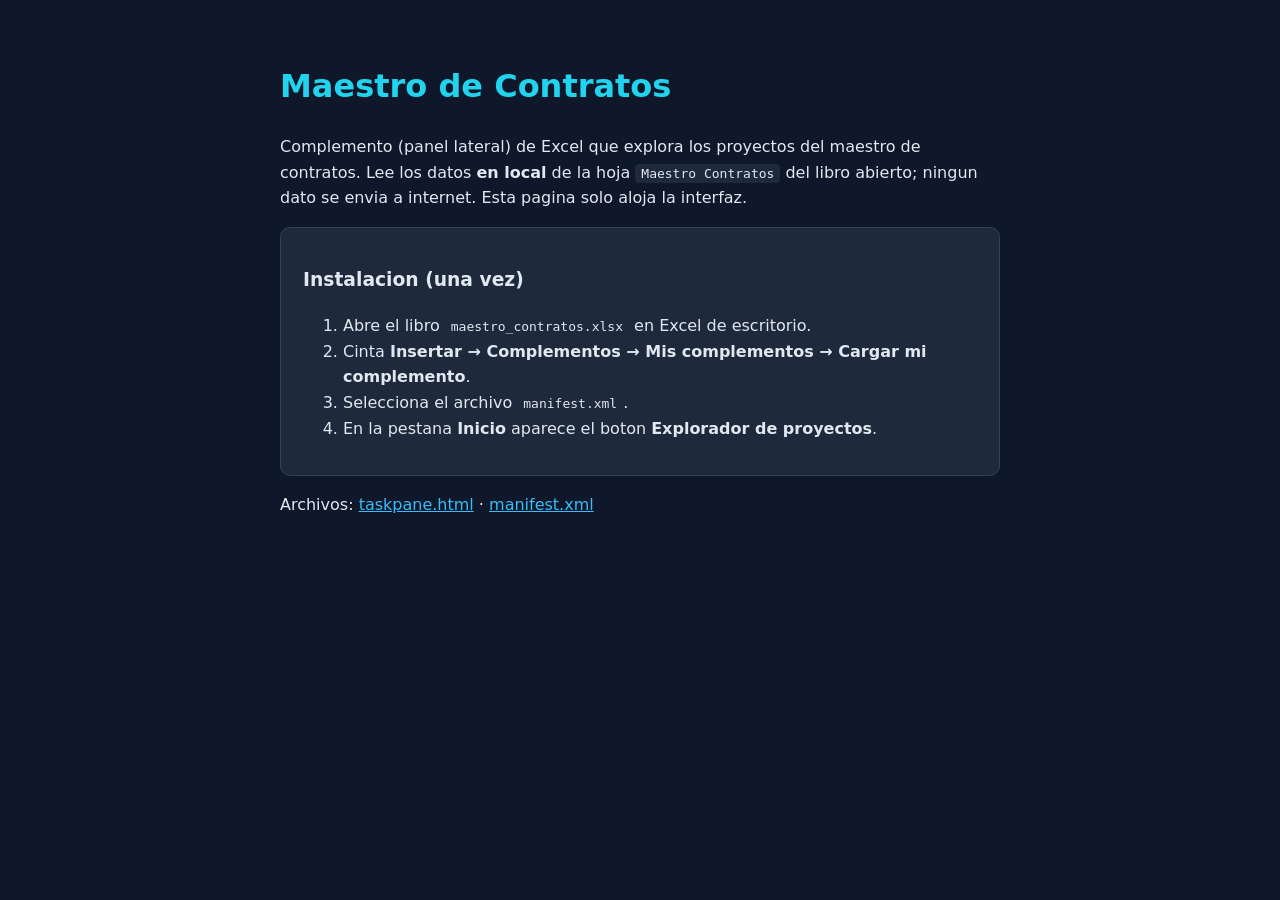
<file: index.html>
<!DOCTYPE html>
<html lang="es">
<head>
<meta charset="utf-8">
<meta name="viewport" content="width=device-width, initial-scale=1">
<title>Maestro de Contratos &middot; Complemento de Excel</title>
<style>
  body{font-family:"Segoe UI",system-ui,Arial,sans-serif;background:#0f172a;color:#e2e8f0;margin:0;padding:40px;line-height:1.6}
  .box{max-width:720px;margin:0 auto}
  h1{color:#22d3ee} code{background:#1e293b;padding:2px 6px;border-radius:4px}
  a{color:#38bdf8}
  .card{background:#1e293b;border:1px solid #334155;border-radius:10px;padding:18px 22px;margin:16px 0}
</style>
</head>
<body>
<div class="box">
  <h1>Maestro de Contratos</h1>
  <p>Complemento (panel lateral) de Excel que explora los proyectos del maestro de contratos.
     Lee los datos <b>en local</b> de la hoja <code>Maestro Contratos</code> del libro abierto;
     ningun dato se envia a internet. Esta pagina solo aloja la interfaz.</p>
  <div class="card">
    <h3>Instalacion (una vez)</h3>
    <ol>
      <li>Abre el libro <code>maestro_contratos.xlsx</code> en Excel de escritorio.</li>
      <li>Cinta <b>Insertar &rarr; Complementos &rarr; Mis complementos &rarr; Cargar mi complemento</b>.</li>
      <li>Selecciona el archivo <code>manifest.xml</code>.</li>
      <li>En la pestana <b>Inicio</b> aparece el boton <b>Explorador de proyectos</b>.</li>
    </ol>
  </div>
  <p>Archivos: <a href="taskpane.html">taskpane.html</a> &middot; <a href="manifest.xml">manifest.xml</a></p>
</div>
</body>
</html>
</file>
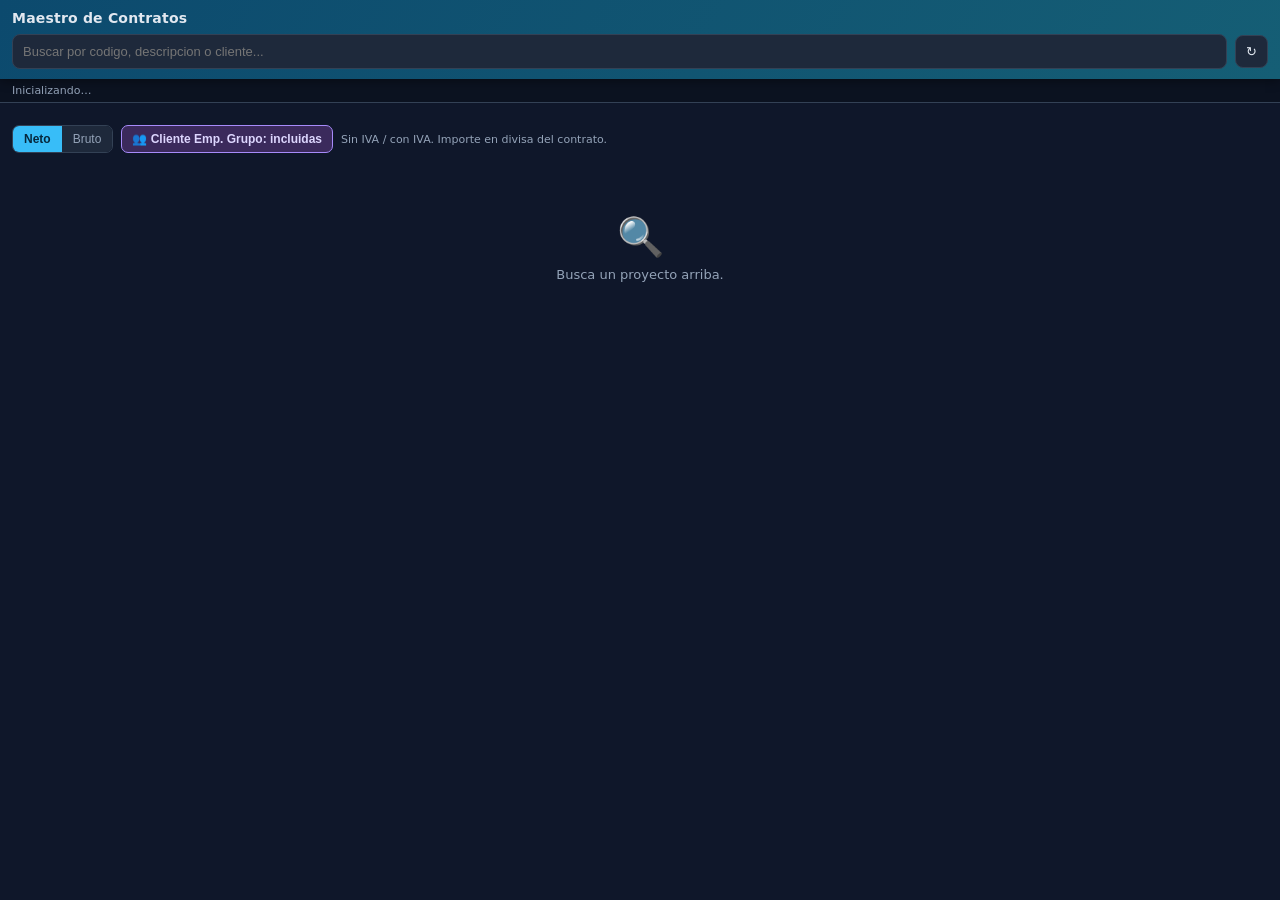
<file: taskpane.html>
<!DOCTYPE html>
<html lang="es">
<head>
<meta charset="utf-8">
<meta http-equiv="X-UA-Compatible" content="IE=edge">
<meta name="viewport" content="width=device-width, initial-scale=1">
<title>Maestro de Contratos</title>
<script src="https://appsforoffice.microsoft.com/lib/1/hosted/office.js"></script>
<link rel="stylesheet" href="taskpane.css">
</head>
<body>
  <div class="topbar">
    <h1>Maestro de Contratos</h1>
    <div class="row">
      <div class="searchbar">
        <input id="search" type="text" autocomplete="off" spellcheck="false"
               placeholder="Buscar por codigo, descripcion o cliente..." disabled>
        <div id="results" class="results"></div>
      </div>
      <button id="reload" class="iconbtn" title="Recargar datos del libro" onclick="loadData()">&#8635;</button>
    </div>
  </div>

  <div id="status" class="statusline">Inicializando&hellip;</div>

  <div class="wrap">
    <div id="chips" class="chips"></div>
    <div class="toolbar">
      <div class="toggle">
        <button id="btn-neto" class="on" onclick="setBase('n')">Neto</button>
        <button id="btn-bruto" onclick="setBase('b')">Bruto</button>
      </div>
      <button id="btn-grp" class="grpbtn on" onclick="toggleGroup()" title="Clientes con codigo TEG* o SUC* (empresas del grupo / sucursales)">&#128101; Cliente Emp. Grupo: incluidas</button>
      <span class="hint">Sin IVA / con IVA. Importe en divisa del contrato.</span>
    </div>

    <div id="empty-state">
      <div class="big">&#128269;</div>
      <div>Busca un proyecto arriba.</div>
      <div id="empty-count" style="margin-top:6px;font-size:11px"></div>
    </div>

    <div id="detail"></div>
  </div>

  <script src="taskpane.js"></script>
</body>
</html>
</file>
<file: taskpane.css>
:root{
  --bg:#0f172a; --panel:#1e293b; --panel2:#273449; --line:#334155;
  --txt:#e2e8f0; --muted:#94a3b8; --accent:#38bdf8; --accent2:#22d3ee;
  --green:#34d399; --amber:#fbbf24; --red:#f87171; --violet:#a78bfa;
}
*{box-sizing:border-box}
html,body{margin:0;padding:0;height:100%}
body{font-family:"Segoe UI",system-ui,Arial,sans-serif;background:var(--bg);color:var(--txt);font-size:13px}
.topbar{position:sticky;top:0;z-index:30;background:linear-gradient(120deg,#0c4a6e,#155e75);padding:10px 12px;box-shadow:0 2px 10px rgba(0,0,0,.4)}
.topbar h1{margin:0;font-size:14px;font-weight:600;letter-spacing:.2px}
.topbar .row{display:flex;gap:8px;align-items:center;margin-top:8px}
.searchbar{position:relative;flex:1}
.searchbar input{width:100%;padding:9px 10px;font-size:13px;border-radius:8px;border:1px solid var(--line);background:var(--panel);color:var(--txt);outline:none}
.searchbar input:focus{border-color:var(--accent)}
.results{position:absolute;z-index:40;top:100%;left:0;right:0;background:var(--panel2);border:1px solid var(--line);border-top:none;border-radius:0 0 8px 8px;max-height:300px;overflow:auto;display:none}
.results.show{display:block}
.results .item{padding:8px 10px;cursor:pointer;border-bottom:1px solid var(--line)}
.results .item:hover,.results .item.active{background:#33415580}
.results .item .code{color:var(--accent2);font-weight:600}
.results .item .sub{color:var(--muted);font-size:11px;margin-top:2px}
.results .empty{padding:10px;color:var(--muted)}
.iconbtn{background:var(--panel);border:1px solid var(--line);color:var(--txt);border-radius:8px;padding:8px 10px;cursor:pointer;font-size:13px;white-space:nowrap}
.iconbtn:hover{border-color:var(--accent)}
.iconbtn:disabled{opacity:.5;cursor:default}
.statusline{padding:5px 12px;font-size:11px;color:var(--muted);background:#0b1220;border-bottom:1px solid var(--line)}
.statusline.err{color:var(--red)}
.statusline.ok{color:var(--green)}
.wrap{padding:12px}
.results .addall{position:sticky;top:0;background:#0c4a6e;color:#fff;padding:8px 10px;cursor:pointer;font-weight:600;border-bottom:1px solid var(--line)}
.results .addall:hover{background:#155e75}
.results .item.sel{opacity:.5}
.chips{display:flex;flex-wrap:wrap;gap:6px;margin-bottom:10px;align-items:center}
.chip{display:inline-flex;align-items:center;gap:6px;background:var(--panel2);border:1px solid var(--line);border-radius:999px;padding:3px 7px 3px 10px;font-size:12px}
.chip .cc{color:var(--accent2);font-weight:600}
.chip .x{cursor:pointer;background:#0b1220;border-radius:50%;width:16px;height:16px;display:inline-flex;align-items:center;justify-content:center;color:var(--muted)}
.chip .x:hover{color:var(--red)}
.chips .clr{margin-left:auto;color:var(--muted);font-size:11px;cursor:pointer;text-decoration:underline}
.grpbtn{border:1px solid var(--line);border-radius:7px;padding:6px 10px;cursor:pointer;font-size:12px;background:var(--panel);color:var(--muted)}
.grpbtn.on{background:#3b2a5c;color:#ddd6fe;border-color:var(--violet);font-weight:600}
.grpbtn.off{background:#3a1f2a;color:#fecaca;border-color:var(--red)}
.gtag{display:inline-block;font-size:9px;background:#3b2a5c;color:#ddd6fe;border-radius:4px;padding:1px 4px;margin-left:5px}
.toolbar{display:flex;gap:8px;align-items:center;margin-bottom:12px;flex-wrap:wrap}
.toggle{display:inline-flex;border:1px solid var(--line);border-radius:7px;overflow:hidden}
.toggle button{background:var(--panel);color:var(--muted);border:none;padding:6px 11px;cursor:pointer;font-size:12px}
.toggle button.on{background:var(--accent);color:#06283d;font-weight:600}
.hint{color:var(--muted);font-size:11px}
#empty-state{text-align:center;color:var(--muted);padding:50px 16px}
#empty-state .big{font-size:38px;margin-bottom:8px}
.card{background:var(--panel);border:1px solid var(--line);border-radius:10px;padding:12px 14px;margin-bottom:12px}
.head .pcode{font-size:20px;font-weight:700;color:var(--accent2)}
.head .pdesc{font-size:13px;margin:3px 0 10px;color:var(--txt)}
.facts{display:grid;grid-template-columns:1fr;gap:7px}
.fact .l{color:var(--muted);font-size:10px;text-transform:uppercase;letter-spacing:.4px}
.fact .v{font-size:13px;margin-top:1px}
.badge{display:inline-block;padding:2px 8px;border-radius:999px;font-size:11px;font-weight:600}
.b-term{background:#064e3b;color:var(--green)}
.b-abierto{background:#78350f;color:var(--amber)}
.b-pdte{background:#1e3a5f;color:var(--accent)}
.b-none{background:#334155;color:var(--muted)}
.divblock h3{margin:0 0 8px;font-size:12px;color:var(--violet);font-weight:600}
.kpis{display:grid;grid-template-columns:1fr 1fr;gap:8px}
.kpi{background:var(--panel2);border:1px solid var(--line);border-radius:9px;padding:9px 11px}
.kpi .l{color:var(--muted);font-size:10px;text-transform:uppercase;letter-spacing:.3px}
.kpi .v{font-size:15px;font-weight:700;margin-top:3px}
.kpi.neg .v{color:var(--red)}
.kpi .bar{height:5px;background:#0b1220;border-radius:3px;margin-top:6px;overflow:hidden}
.kpi .bar i{display:block;height:100%;background:linear-gradient(90deg,var(--accent),var(--green))}
.tablewrap{overflow-x:auto}
table{width:100%;border-collapse:collapse;font-size:12px;margin-top:4px}
th,td{padding:6px 8px;text-align:right;border-bottom:1px solid var(--line);white-space:nowrap}
th.l,td.l{text-align:left}
thead th{color:var(--muted);font-weight:600;font-size:10px;text-transform:uppercase;letter-spacing:.3px}
tbody tr:hover{background:#33415540}
.num-neg{color:var(--red)}
table.det thead th{background:var(--panel);border-left:1px solid var(--line)}
table.det thead tr:first-child th{top:0;text-align:center;color:var(--accent2)}
table.det thead tr:last-child th{top:22px;font-size:9px}
.spinner{display:inline-block;width:14px;height:14px;border:2px solid var(--line);border-top-color:var(--accent);border-radius:50%;animation:spin .7s linear infinite;vertical-align:-2px;margin-right:6px}
@keyframes spin{to{transform:rotate(360deg)}}
</file>
